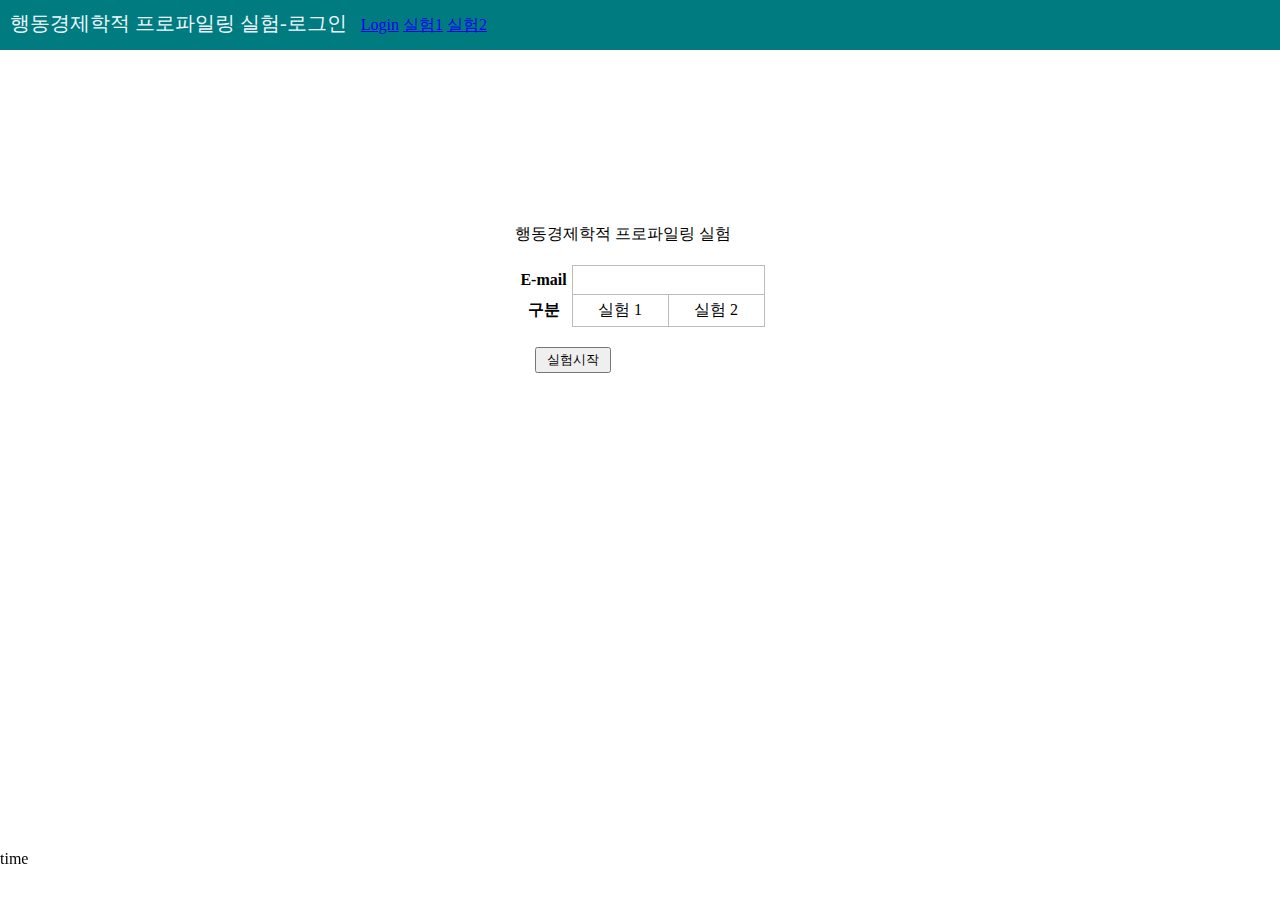
<file: index.html>
<!DOCTYPE html>
<html lang="ko">

<head>
    <meta charset="UTF-8">
    <meta name="viewport" content="width=device-width, initial-scale=1.0">
    <meta http-equiv="X-UA-Compatible" content="ie=edge">
    <link rel="stylesheet" type="text/css" media="screen" href="index.css" />

    <title>Document</title>
</head>

<body>
    <div class="container">
        <div class="header">
            <span class="header_title">행동경제학적 프로파일링 실험-로그인</span>
            <a href="index.html">Login</a>
            <a href="experiment1.html">실험1</a>
            <a href="experiment2.html">실험2</a>
        </div>

        <div class="content">
            <div id="login-title">
                <span>행동경제학적 프로파일링 실험</span>
            </div>
            <form action="">
                <table>
                    <tr>
                        <td class="td_txt">E-mail</td>
                        <td colspan="2"><input type="email" id="mail"/></td>
                    </tr>
                    <tr>
                        <td class="td_txt">구분</td>
                        <td class="btn_gubun">실험 1</td>
                        <td class="btn_gubun">실험 2</td>
                    </tr>
                </table>
                <div id="btn_start">
                    <button>실험시작</button>
                </div>
            </form>
        </div>
        <div class="footer">
            <span>time</span>
        </div>
    </div>
</body>

</html>
</file>
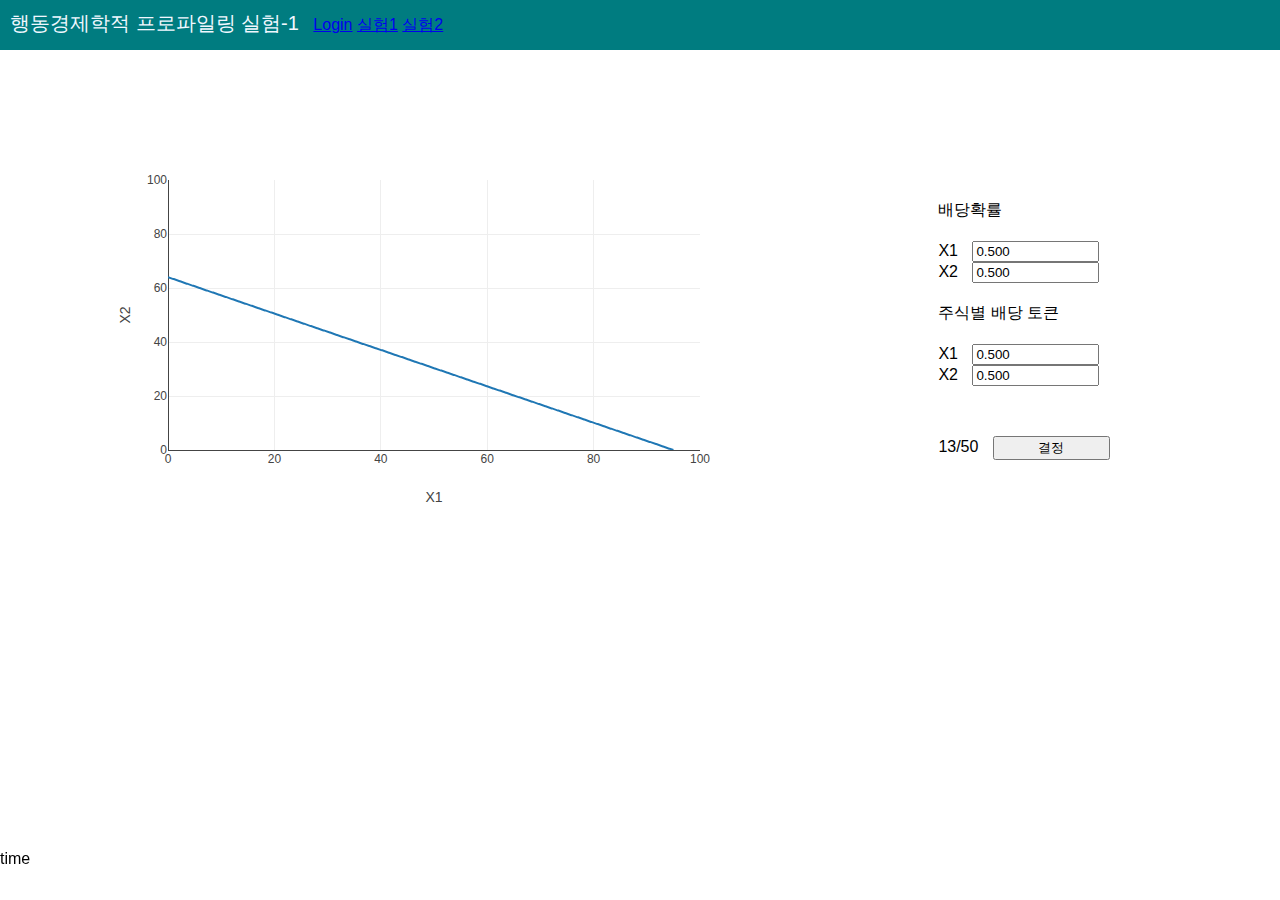
<file: experiment1.html>
<!DOCTYPE html>
<html>

<head>
    <meta charset="utf-8" />
    <meta http-equiv="X-UA-Compatible" content="IE=edge">
    <title>Page Title</title>
    <meta name="viewport" content="width=device-width, initial-scale=1, shrink-to-fit=no">

    <link rel="stylesheet" type="text/css" media="screen" href="experiment1.css" />

</head>

<body>
    <div>
        <div class="header">
            <span class="header_title">행동경제학적 프로파일링 실험-1</span>
            <a href="index.html">Login</a>
            <a href="experiment1.html">실험1</a>
            <a href="experiment2.html">실험2</a>
        </div>
        <div class="row main">
            <div id="myDiv" class="col-10 chart"></div>
            <div class="col-2 controller">
                <div>
                    <div class="pod_title">
                        <span>배당확률</span>
                    </div>
                    <div class="pod_x">
                        <span>X1</span>
                        <input type="text" value="0.500" />
                    </div>
                    <div class="pod_x">
                        <span>X2</span>
                        <input type="text" value="0.500" />
                    </div>
                </div>

                <div>
                    <div class="pod_title">
                        <span>주식별 배당 토큰</span>
                    </div>
                    <div class="podt_x">
                        <span>X1</span>
                        <input id="x_value" type="text" value="0.500" />
                    </div>
                    <div class="podt_x">
                        <span>X2</span>
                        <input id="y_value" type="text" value="0.500" />
                    </div>
                </div>

                <div class="pod_result">
                    <span>13/50</span>
                    <button class="bt_result">결정</button>
                </div>
            </div>
        </div>
        <div class="footer">
            <span>time</span>
        </div>
    </div>

    <script src="plotly-latest.min.js"></script>
    <script src="experiment1.js"></script>
</body>

</html>
</file>
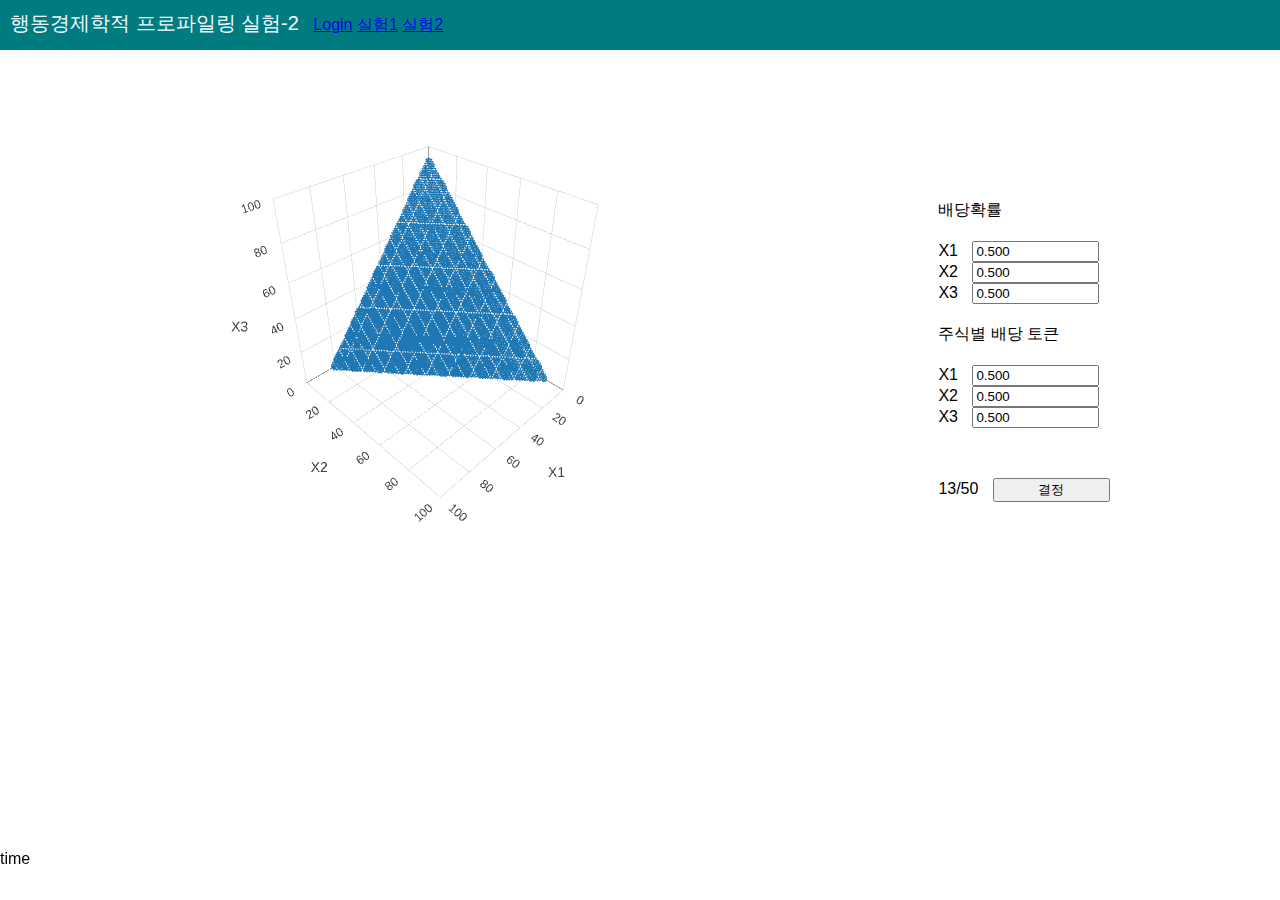
<file: experiment2.html>
<!DOCTYPE html>
<html>

<head>
    <meta charset="utf-8" />
    <meta http-equiv="X-UA-Compatible" content="IE=edge">
    <title>Page Title</title>
    <meta name="viewport" content="width=device-width, initial-scale=1, shrink-to-fit=no">

    <link rel="stylesheet" type="text/css" media="screen" href="experiment2.css" />

</head>

<body>
    <div>
        <div class="header">
            <span class="header_title">행동경제학적 프로파일링 실험-2</span>
            <a href="index.html">Login</a>
            <a href="experiment1.html">실험1</a>
            <a href="experiment2.html">실험2</a>
        </div>
        <div class="row main">
            <div id="myDiv" class="col-10 chart"></div>
            <div class="col-2 controller">
                <div>
                    <div class="pod_title">
                        <span>배당확률</span>
                    </div>
                    <div class="pod_x">
                        <span>X1</span>
                        <input type="text" value="0.500" />
                    </div>
                    <div class="pod_x">
                        <span>X2</span>
                        <input type="text" value="0.500" />
                    </div>
                    <div class="pod_x">
                        <span>X3</span>
                        <input type="text" value="0.500" />
                    </div>
                </div>

                <div>
                    <div class="pod_title">
                        <span>주식별 배당 토큰</span>
                    </div>
                    <div class="podt_x">
                        <span>X1</span>
                        <input id="x_value" type="text" value="0.500" />
                    </div>
                    <div class="podt_x">
                        <span>X2</span>
                        <input id="y_value" type="text" value="0.500" />
                    </div>
                    <div class="podt_x">
                        <span>X3</span>
                        <input id="z_value" type="text" value="0.500" />
                    </div>
                </div>

                <div class="pod_result">
                    <span>13/50</span>
                    <button class="bt_result">결정</button>
                </div>
            </div>
        </div>
        <div class="row footer">
            <span>time</span>
        </div>
    </div>

    <script src="plotly-latest.min.js"></script>
    <script src="experiment2.js"></script>
</body>

</html>
</file>
<file: index.css>
html{
    height: 100%;
}
.header {
    position: fixed;
    top: 0;
    left: 0;
    z-index: 999;
    width: 100%;
    height: 50px;
    background-color: rgb(0, 124, 128);
}

.header_title {
    font-size: 20px;
    margin: 10px;
    color: aliceblue;
    display: inline-block;
}

#login-title {
    margin-bottom: 20px;
}

table {
    border-collapse: collapse;
}

td {
    border: 1px solid #bcbcbc;
    padding: 5px;
    margin: 0;
    text-align: center;
}

.td_txt {
    border: none;
    padding-right: 5px;
    font-weight: bold;
}

#mail {
    border: none;
}

#btn_start {
    margin: 20px;
}

#btn_start>button {
    padding: 2px 10px;
}

.container {
    display: flex;
    justify-content: center;
    height: 600px;
}

.content {
    margin: auto;
}

.footer {
    position: fixed;
    bottom: 0;
    left: 0;
    z-index: 999;
    width: 100%;
    height: 50px;
}
</file>
<file: experiment1.css>
* {
  box-sizing: border-box;
}

body {
  font-family: Arial, Helvetica, sans-serif;
}

div {
  margin: 0 auto;
}

.flex-container {
  display: flex;
  flex-wrap: wrap;
}

.row {
  display: flex;
}

.column {
  -webkit-flex: 1;
  -ms-flex: 1;
  flex: 1;
}

.header {
  position: fixed;
  top: 0;
  left: 0;
  z-index: 999;
  width: 100%;
  height: 50px;
  background-color: rgb(0, 124, 128);

}

.header_title {
  font-size: 20px;
  margin: 10px;
  color: aliceblue;
  display: inline-block;
}


.footer {
  position: fixed;
  bottom: 0;
  left: 0;
  z-index: 999;
  width: 100%;
  height: 50px;
}


.main {
  margin: 80px;
}

.chart {
  flex-grow: 8;
}

.controller {
  flex-grow: 2;
  margin-top: 100px;
}

.pod_title {
  margin: 20px;
}

.pod_x {
  margin-left: 20px;
}

.podt_x {
  margin-left: 20px;
}

.pod_result {
  margin: 20px;
  margin-top: 50px;
}

input {
  width: 50%;
  margin-left: 10px;
}

button {
  width: 50%;
  margin-left: 10px;
}
</file>
<file: experiment2.css>
* {
  box-sizing: border-box;
}

body {
  font-family: Arial, Helvetica, sans-serif;
}

div {
  margin: 0 auto;
}

.flex-container {
  display: flex;
  flex-wrap: wrap;
}

.row {
  display: flex;
}

.column {
  -webkit-flex: 1;
  -ms-flex: 1;
  flex: 1;
}


.header {
  position: fixed;
  top: 0;
  left: 0;
  z-index: 999;
  width: 100%;
  height: 50px;
  background-color: rgb(0, 124, 128);

}

.header_title {
  font-size: 20px;
  margin: 10px;
  color: aliceblue;
  display: inline-block;
}

.footer {
  position: fixed;
  bottom: 0;
  left: 0;
  z-index: 999;
  width: 100%;
  height: 50px;
}



.main {
  margin: 80px;
}

.chart {
  flex-grow: 8;
}

.controller {
  flex-grow: 2;
  margin-top: 100px;
}

.pod_title {
  margin: 20px;
}

.pod_x {
  margin-left: 20px;
}

.podt_x {
  margin-left: 20px;
}

.pod_result {
  margin: 20px;
  margin-top: 50px;
}

input {
  width: 50%;
  margin-left: 10px;
}

button {
  width: 50%;
  margin-left: 10px;
}
</file>
